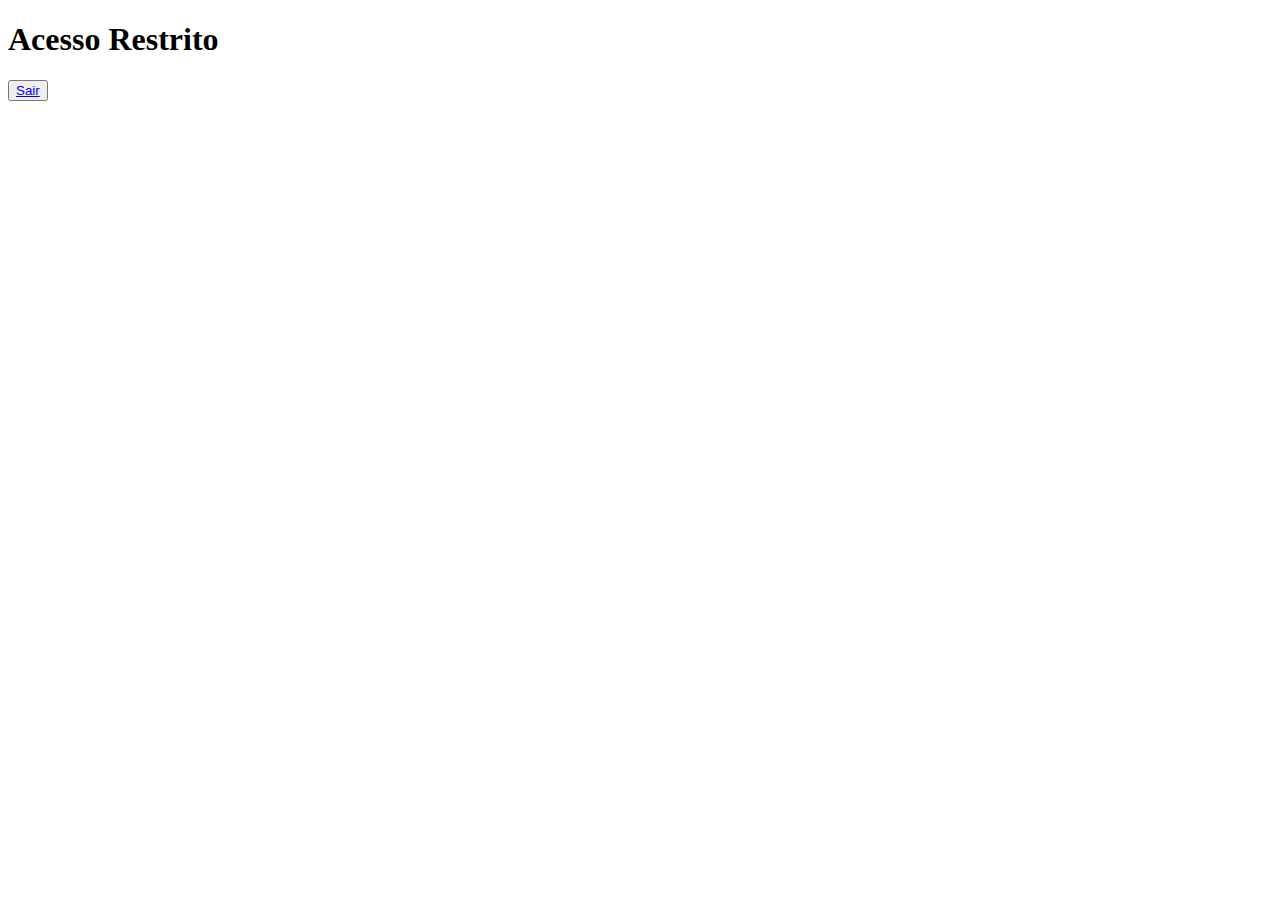
<file: dashboard.html>
<!DOCTYPE html>
<html lang="pt-br">
<head>
    <meta charset="UTF-8">
    <meta name="viewport" content="width=device-width, initial-scale=1.0">
    <title>Dashboard</title>
</head>
<body>
    <h1>Acesso Restrito</h1>
    <button><a href="index.html">Sair</a></button>

    
</body>
</html>
</file>
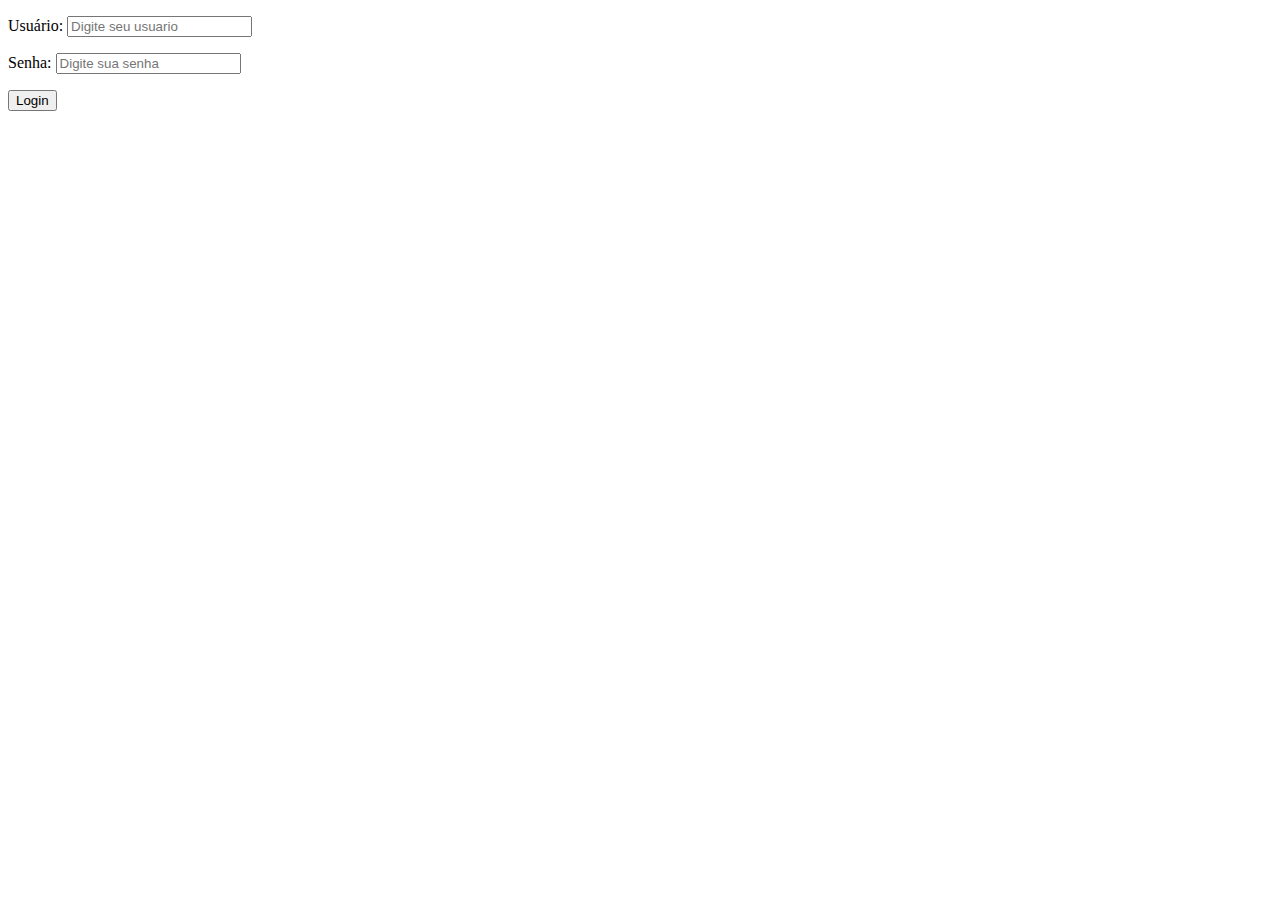
<file: login.html>
<!DOCTYPE html>
<html lang="pt-br">
<head>
    <meta charset="UTF-8">
    <meta name="viewport" content="width=device-width, initial-scale=1.0">
    <title>Login</title>
</head>
<body>
    <div id="container">
        <form action="">
            <p>Usuário:
            <input type="text"
            placeholder="Digite seu usuario" id="usuario"></p>
        </form>

        <p>
            Senha:
            <input type="password"
            placeholder="Digite sua senha" id="senha">
        </p>

        <button onclick="validar()">Login</button>

    </div>
    
    <script src="script.js"></script>
</body>
</html>
</file>
